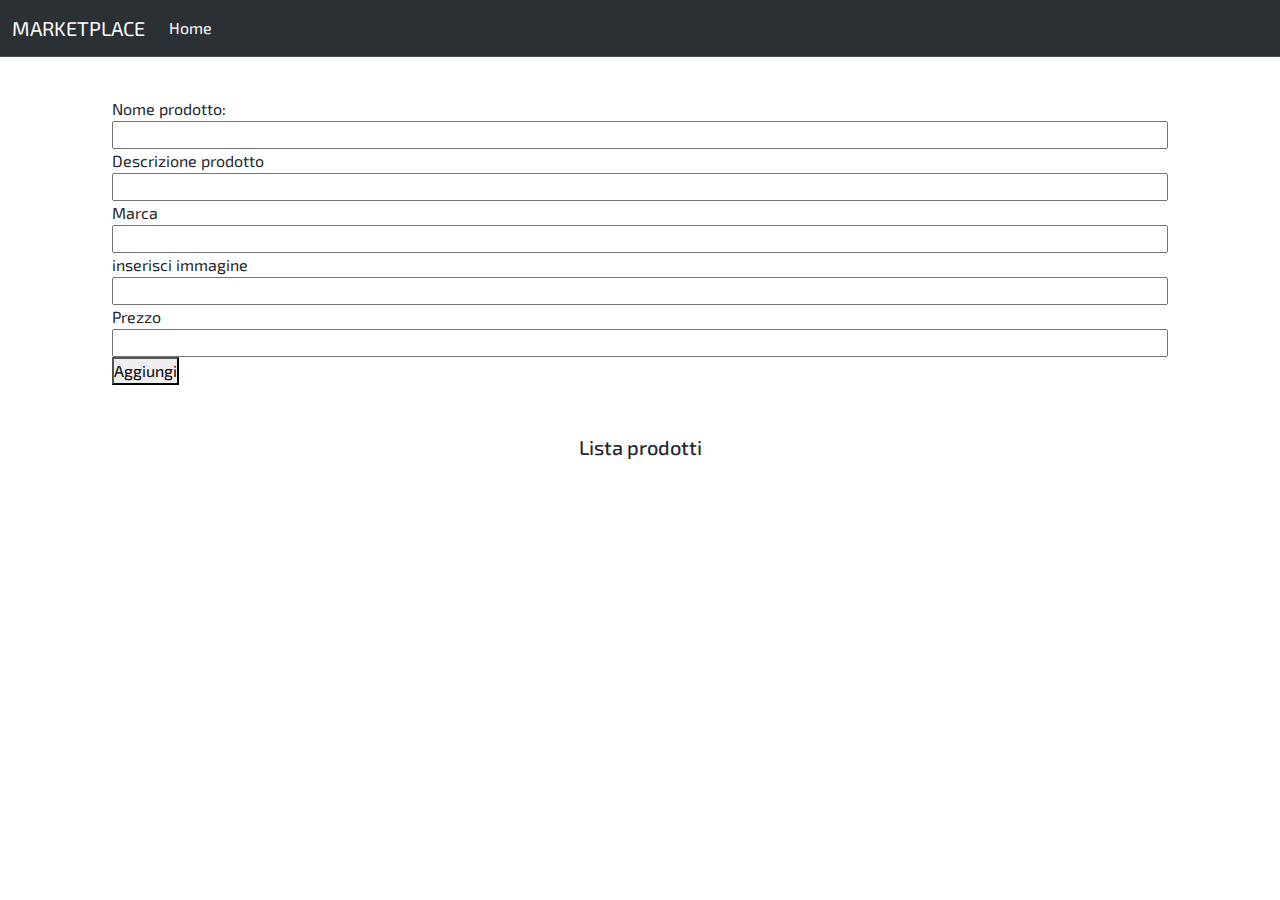
<file: back.html>
<!DOCTYPE html>
<html lang="en">

<head>
    <meta charset="UTF-8">
    <meta name="viewport" content="width=device-width, initial-scale=1.0">
    <title>Backoffice</title>
    <!--CSS bootstrap-->
    <link href="https://cdn.jsdelivr.net/npm/bootstrap@5.3.3/dist/css/bootstrap.min.css" rel="stylesheet"
        integrity="sha384-QWTKZyjpPEjISv5WaRU9OFeRpok6YctnYmDr5pNlyT2bRjXh0JMhjY6hW+ALEwIH" crossorigin="anonymous">
    <link rel="stylesheet" href="style.css">
</head>

<body>

    <!--NAVBAR-->
    <nav class="navbar navbar-expand-lg bg-body-tertiary bg-dark border-bottom border-body" data-bs-theme="dark">
        <div class="container-fluid">
            <a class="navbar-brand" href="#">
                MARKETPLACE
            </a>
            <button class="navbar-toggler" type="button" data-bs-toggle="collapse"
                data-bs-target="#navbarSupportedContent" aria-controls="navbarSupportedContent" aria-expanded="false"
                aria-label="Toggle navigation">
                <span class="navbar-toggler-icon"></span>
            </button>
            <div class="collapse navbar-collapse" id="navbarSupportedContent">
                <ul class="navbar-nav me-auto mb-2 mb-lg-0">
                    <li class="nav-item">
                        <a class="nav-link active" aria-current="page" href="./index.html">Home</a>
                    </li>

                </ul>

            </div>
        </div>
    </nav>
    <!--FINE NAVBAR-->


    <section class="contenitore">
        <!--FORM-->
        <!--per aggiungere nuovi prodotti-->
        <div class="aggiungiNuoviProdotti container-fluid ">
            <form id="formProdotti" name="datiProdotto">
                <label for="name">Nome prodotto:</label>
                <input type="text" id="name" value="" required>
                <label for="description">Descrizione prodotto</label>
                <input type="text" id="description" value="" required>
                <label for="brand">Marca</label>
                <input type="text" id="brand" value="" required>
                <label for="img">inserisci immagine</label>
                <input type="src" id="img" value="" required>
                <label for="number">Prezzo</label>
                <input type="text" id="number" value="" required>
                <div class="stileButton">
                    <button type="button" id="buttonAggiungi" onclick="nuovoItem()">Aggiungi</button>
                </div>
            </form>
        </div>
        <!--FINE FORM-->


        <!--LISTA PRODOTTI DA CREARE-->
        <div class="container text-center container-fluid " id="contenitoreProdotti">
            <h5>Lista prodotti</h5>
        </div>
    </section>






    <!--JS BOOTSTRAP-->
    <script src="https://cdn.jsdelivr.net/npm/bootstrap@5.3.3/dist/js/bootstrap.bundle.min.js"
        integrity="sha384-YvpcrYf0tY3lHB60NNkmXc5s9fDVZLESaAA55NDzOxhy9GkcIdslK1eN7N6jIeHz"
        crossorigin="anonymous"></script>
    <script src="back.js"></script>
</body>

</html>
</file>
<file: style.css>
@import url('https://fonts.googleapis.com/css2?family=Exo+2:ital,wght@0,100..900;1,100..900&display=swap');

*{
    margin: 0;
    padding: 0;
    box-sizing: border-box;
    font-family: "Exo 2", sans-serif;
}


#contenitoreProdotti {
    margin-top: 50px;
}


.aggiungiNuoviProdotti {
    margin-top: 40px; 
}

#formProdotti {
    display: flex;
    flex-direction: column;
    padding: 0 100px 0 100px;
}


/**
* ! STILE CARD PRODOTTI
*/

.cardProdotti {
    border: 0.5px solid rgb(239, 239, 239);
    width: 100%;
    gap: 10px;
    margin-top: 40px; 
    border-radius: 20px;
    cursor: pointer;
    padding-top: 20px;
}

.cardProdotti:hover {
    border: 0.5px solid gray;
}

.imgProductCard {
   width: 100px ;
}

.modificaCard{
    margin-right: 10px;
}
</file>
